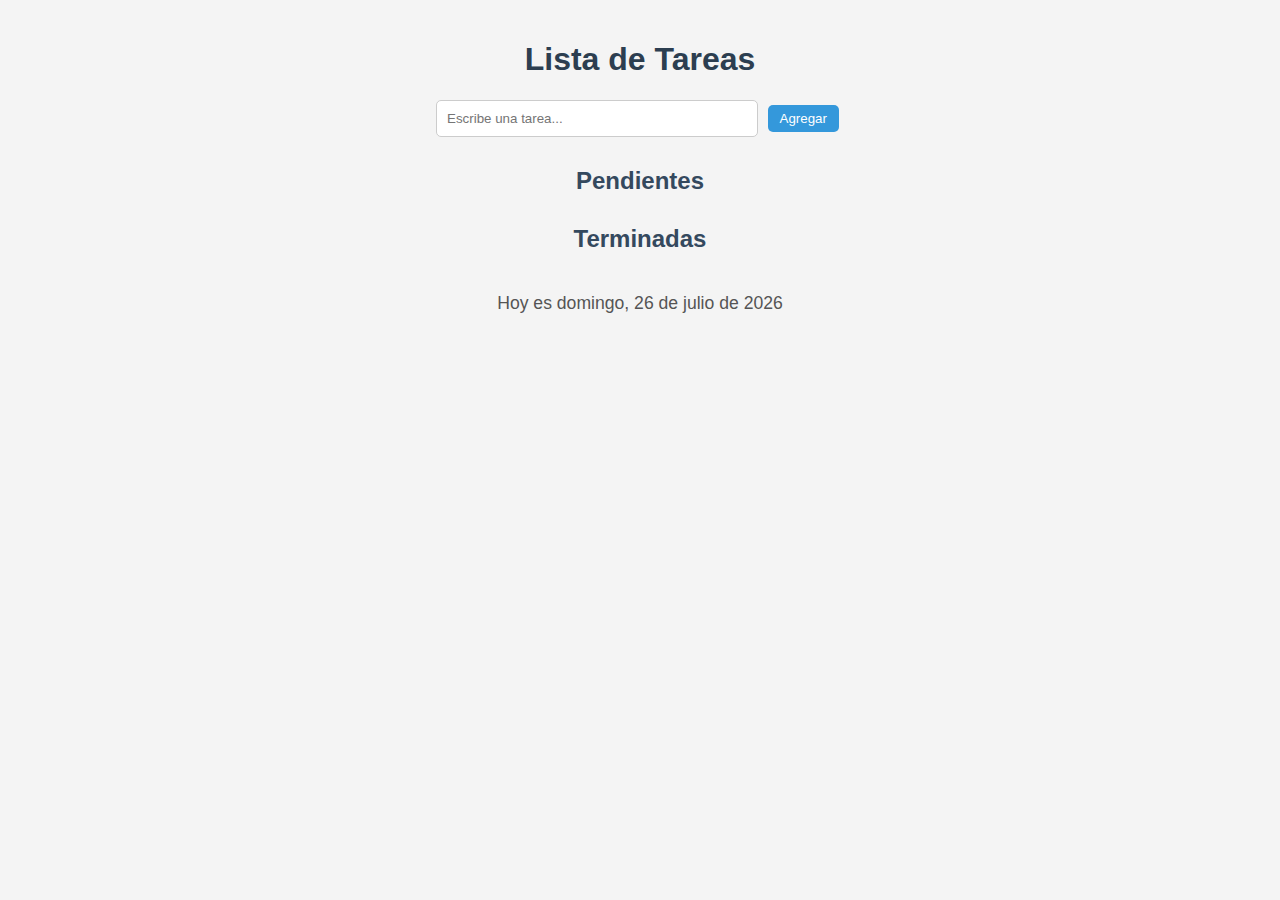
<file: index.html>
<!DOCTYPE html>
<html lang="es">
<head>
  <meta charset="UTF-8">
  <meta name="viewport" content="width=device-width, initial-scale=1">
  <title>Tareas en Tiempo Real</title>
  <style>
    body {
      font-family: Arial, sans-serif;
      background: #f4f4f4;
      color: #333;
      margin: 0;
      padding: 20px;
      text-align: center;
    }

    h1 {
      color: #2c3e50;
    }

    .task-input {
      margin: 20px 0;
    }

    input[type="text"] {
      padding: 10px;
      width: 60%;
      max-width: 300px;
      border: 1px solid #ccc;
      border-radius: 5px;
    }

    button {
      padding: 6px 12px;
      margin: 0 5px;
      background-color: #3498db;
      color: white;
      border: none;
      border-radius: 5px;
      cursor: pointer;
    }

    button:hover {
      background-color: #2980b9;
    }

    .eliminar {
      background-color: #e74c3c;
    }

    .eliminar:hover {
      background-color: #c0392b;
    }

    .terminada {
      background-color: #2ecc71;
    }

    .terminada:hover {
      background-color: #27ae60;
    }

    ul {
      list-style: none;
      padding: 0;
    }

    li {
      background: white;
      margin: 10px auto;
      padding: 10px;
      border-radius: 5px;
      max-width: 400px;
      box-shadow: 0 2px 5px rgba(0,0,0,0.1);
      display: flex;
      justify-content: space-between;
      align-items: center;
    }

    .seccion {
      margin-top: 30px;
    }

    .seccion h2 {
      color: #34495e;
    }

    .date {
      margin-top: 40px;
      font-size: 1.1em;
      color: #555;
    }

    .texto-tarea {
      flex: 1;
      text-align: left;
    }
  </style>
</head>
<body>

  <h1>Lista de Tareas</h1>

  <div class="task-input">
    <input type="text" id="nuevaTarea" placeholder="Escribe una tarea...">
    <button onclick="agregarTarea()">Agregar</button>
  </div>

  <div class="seccion">
    <h2>Pendientes</h2>
    <ul id="tareasPendientes"></ul>
  </div>

  <div class="seccion">
    <h2>Terminadas</h2>
    <ul id="tareasTerminadas"></ul>
  </div>

  <div class="date" id="fechaHoy"></div>

  <script>
    let tareas = JSON.parse(localStorage.getItem('tareas')) || [];

    function guardarTareas() {
      localStorage.setItem('tareas', JSON.stringify(tareas));
    }

    function renderTareas() {
      const listaPendientes = document.getElementById('tareasPendientes');
      const listaTerminadas = document.getElementById('tareasTerminadas');
      listaPendientes.innerHTML = '';
      listaTerminadas.innerHTML = '';

      tareas.forEach((tarea, index) => {
        const li = document.createElement('li');

        const span = document.createElement('span');
        span.className = 'texto-tarea';
        span.textContent = tarea.texto;

        const btnFinalizar = document.createElement('button');
        btnFinalizar.textContent = tarea.finalizada ? '↩️ Restaurar' : '✅ Finalizar';
        btnFinalizar.className = 'terminada';
        btnFinalizar.onclick = () => {
          tareas[index].finalizada = !tarea.finalizada;
          guardarTareas();
          renderTareas();
        };

        const btnEliminar = document.createElement('button');
        btnEliminar.textContent = '🗑️ Eliminar';
        btnEliminar.className = 'eliminar';
        btnEliminar.onclick = () => {
          tareas.splice(index, 1);
          guardarTareas();
          renderTareas();
        };

        li.appendChild(span);
        li.appendChild(btnFinalizar);
        li.appendChild(btnEliminar);

        if (tarea.finalizada) {
          listaTerminadas.appendChild(li);
        } else {
          listaPendientes.appendChild(li);
        }
      });
    }

    function agregarTarea() {
      const input = document.getElementById('nuevaTarea');
      const texto = input.value.trim();
      if (texto !== '') {
        tareas.push({ texto, finalizada: false });
        guardarTareas();
        renderTareas();
        input.value = '';
      }
    }

    function mostrarFechaActual() {
      const fecha = new Date();
      const opciones = { weekday: 'long', year: 'numeric', month: 'long', day: 'numeric' };
      const fechaFormateada = fecha.toLocaleDateString('es-ES', opciones);
      document.getElementById('fechaHoy').textContent = `Hoy es ${fechaFormateada}`;
    }

    // Inicial
    mostrarFechaActual();
    renderTareas();
  </script>

</body>
</html>
</file>
